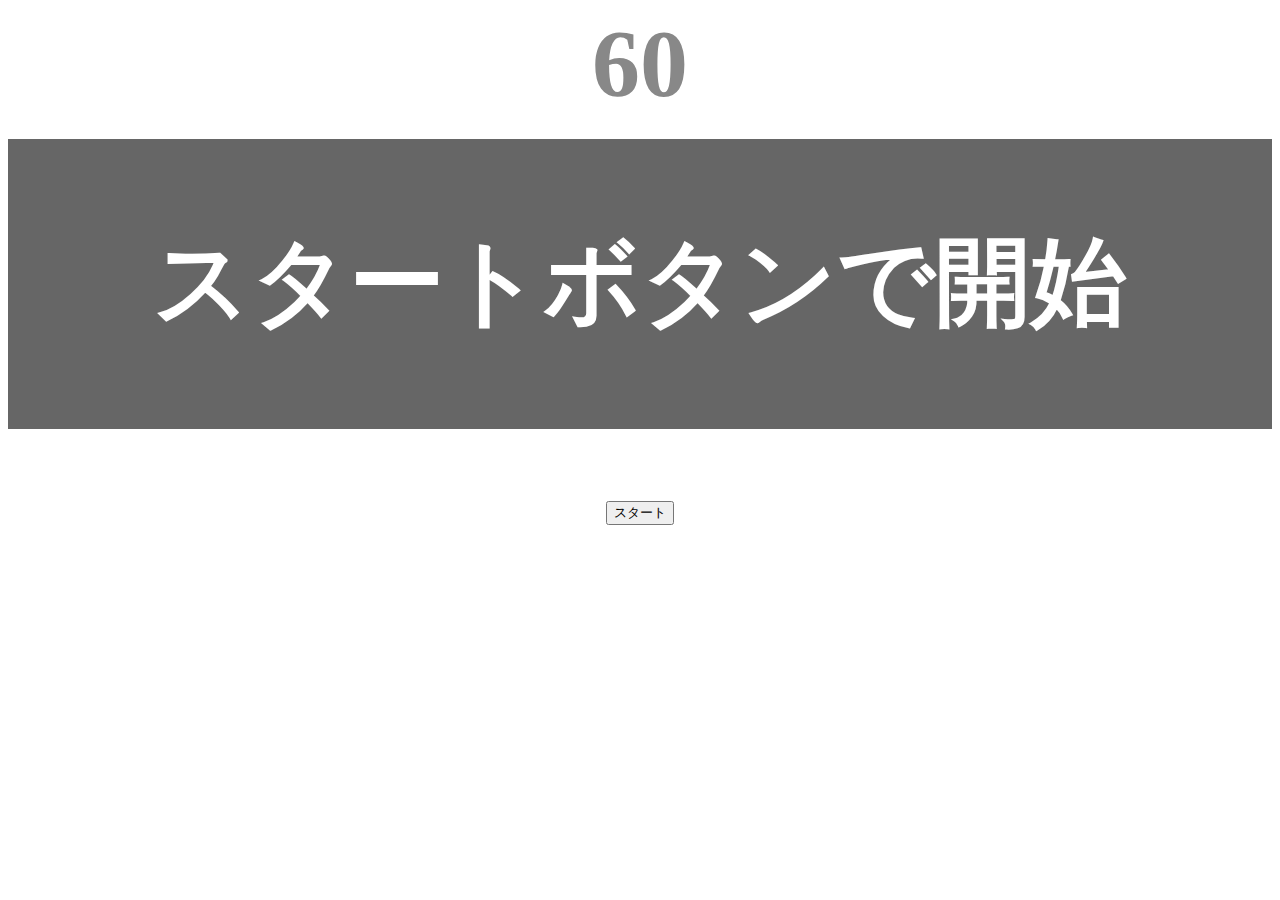
<file: typing/index.html>
<!DOCTYPE html>
<html lang="ja">
  <head>
    <title>タイピングゲーム</title>
    <meta charset="UTF-8">
    <meta name="description" content="【JavaScript応用編】簡易的なタイピングゲームです。">
    <meta name="viewport" content="width=device-width, initial-scale=1.0">
    <link rel="stylesheet" href="style.css">
  </head>

  <body>

    <!-- カウント -->
    <p id="count" class="count">60</p>

    <!-- タイピング文字 -->
    <div id="wrap" class="wrap">
      <span id="typed" class="typed"></span>
      <span id="untyped"></span>
    </div>
    <!-- スタートボタン -->
    <button id="start">スタート</button>

    <script type="text/javascript" src="main.js"></script>

  </body>

</html>
</file>
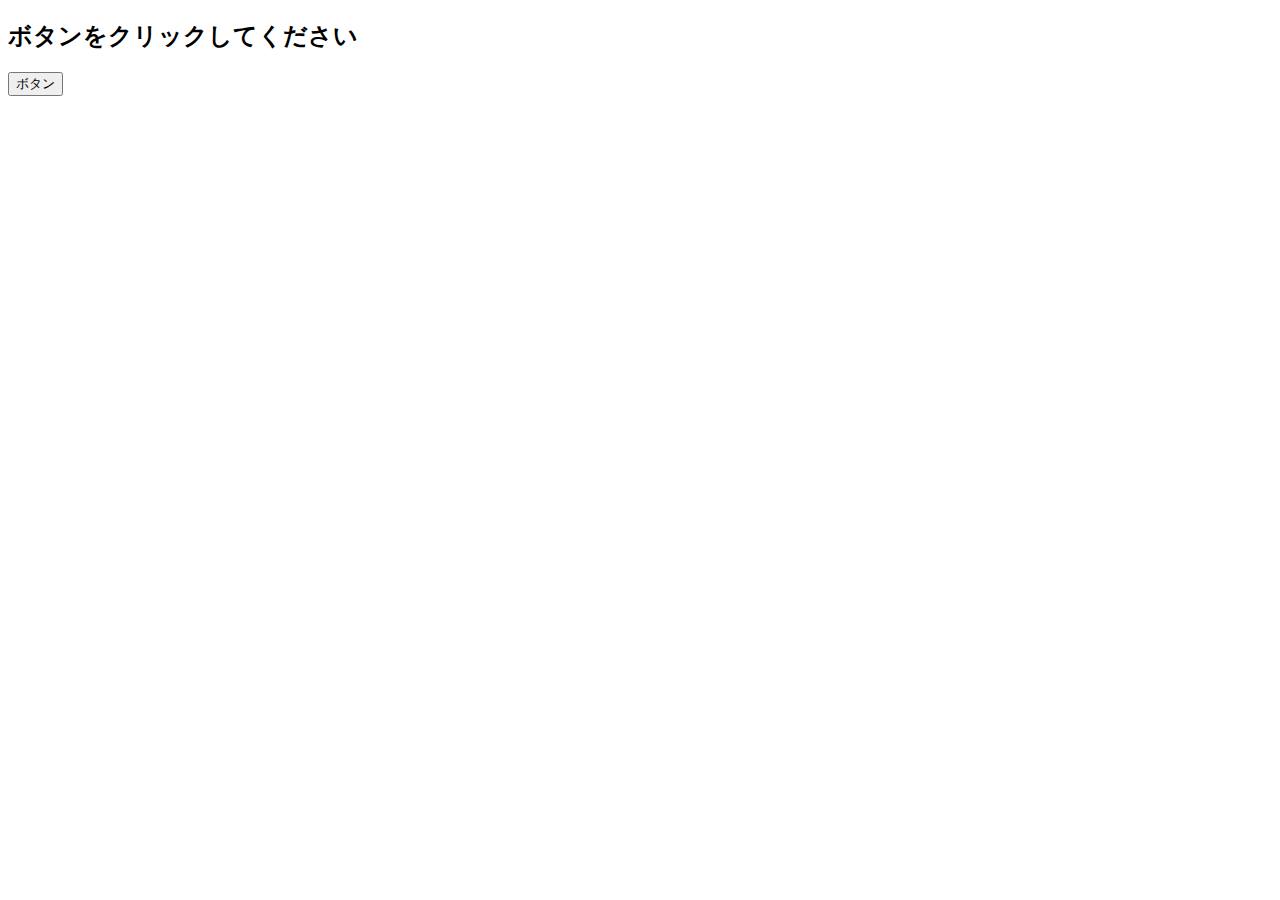
<file: kadai_020/event.html>
<!DOCTYPE html>
<html lang="ja">
<head>
  <title>JavaScriptの基礎を学ぼう_20章課題</title>
  <meta charset="UTF-8">

</head>
<body>
  <h2 id="text">ボタンをクリックしてください</h2>
  <button id="btn">ボタン</button>
  <script src="event.js"></script>
</body>

</html>
</file>
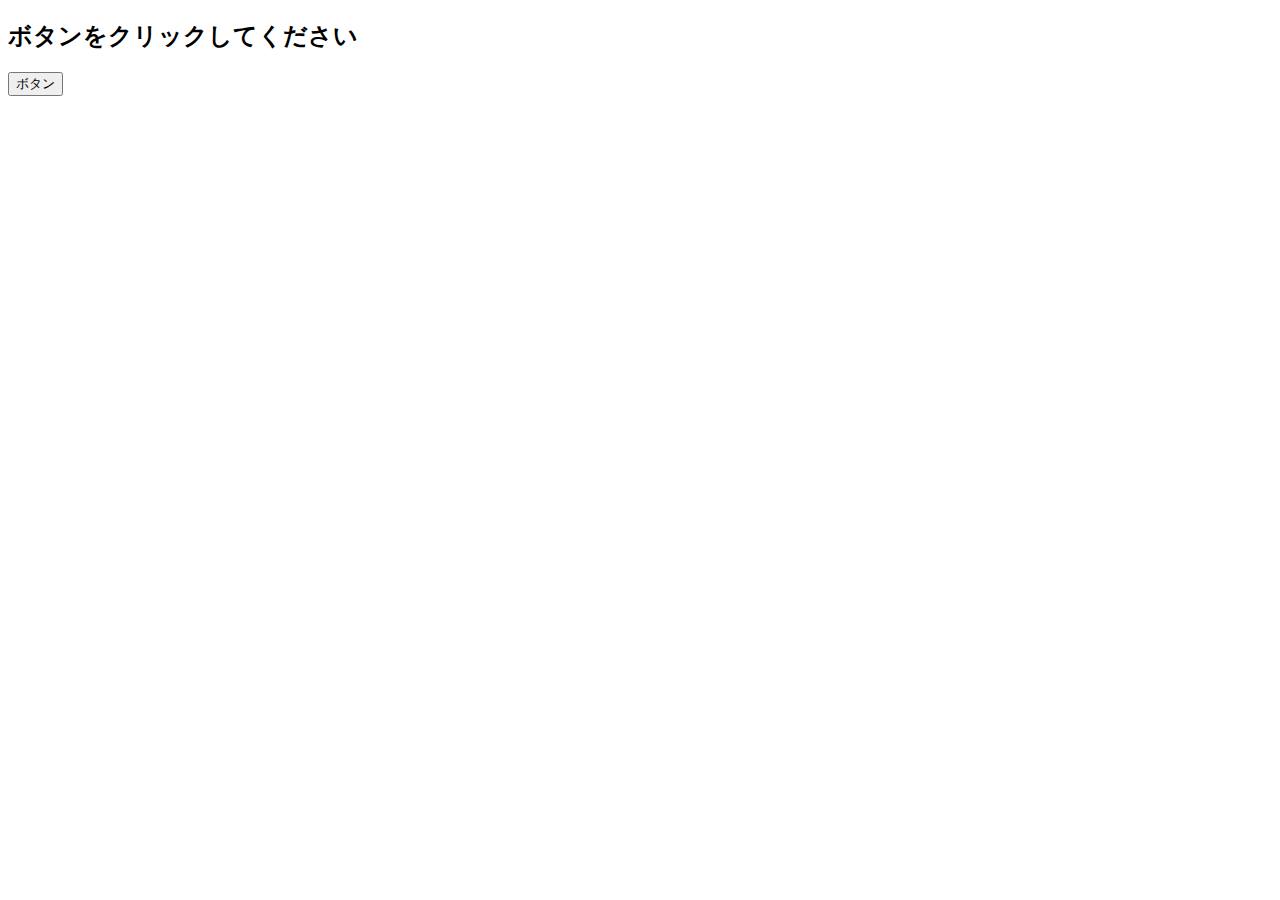
<file: kadai_021/event.html>
<!DOCTYPE html>
<html lang="ja">
  <head>
    <meta charset="UTF-8">
    <title>JavaScriptの基礎を学ぼう_21章課題</title>
  </head>

  <body>
    <h2 id="text">ボタンをクリックしてください</h2>
    <button id="btn">ボタン</button>
    <script src="event.js"></script>
  </body>

</html>
</file>
<file: typing/style.css>
/* タイピングゲーム全体 */
body {
  font-size: 6em;
  text-align: center;
}

/* タイマー部分 */
.count {
  margin: 0;
  font-weight: bold;
  color: #888;
}

/* テキスト表示部分 */
.wrap {
  margin-top: 20px;
  padding: 80px 40px;
  background-color: #666;
  font-weight: bold;
  color: #fff;
}

/* 正しくタイプされた際のテキスト */
.typed {
  color: lightgreen;
}

/* ミスタイプされた際のテキスト */
.mistyped {
  background-color: red;
}
</file>
